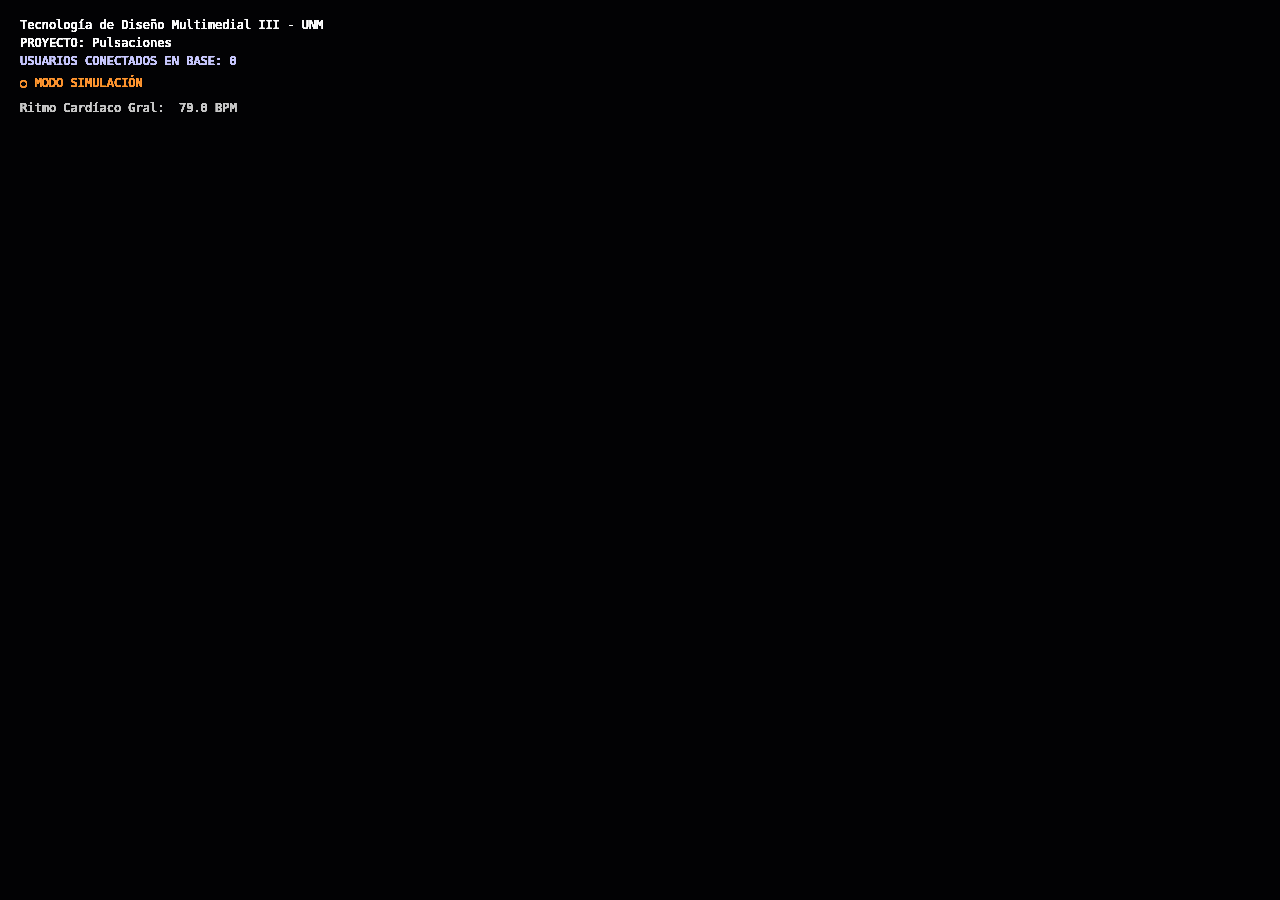
<file: p5/empty-example/index.html>
<!doctype html>
<html lang="es">
  <head>
    <meta charset="UTF-8" />
    <title>Visualización Histórica de Pulsaciones</title>
    <style>
      body {
        margin: 0;
        padding: 0;
        background-color: #05050a;
        overflow: hidden;
      }
      canvas {
        display: block;
      }
    </style>
  </head>
  <body>
    <script src="../p5.min.js"></script>

    <script src="sketch.js"></script>
  </body>
</html>
</file>
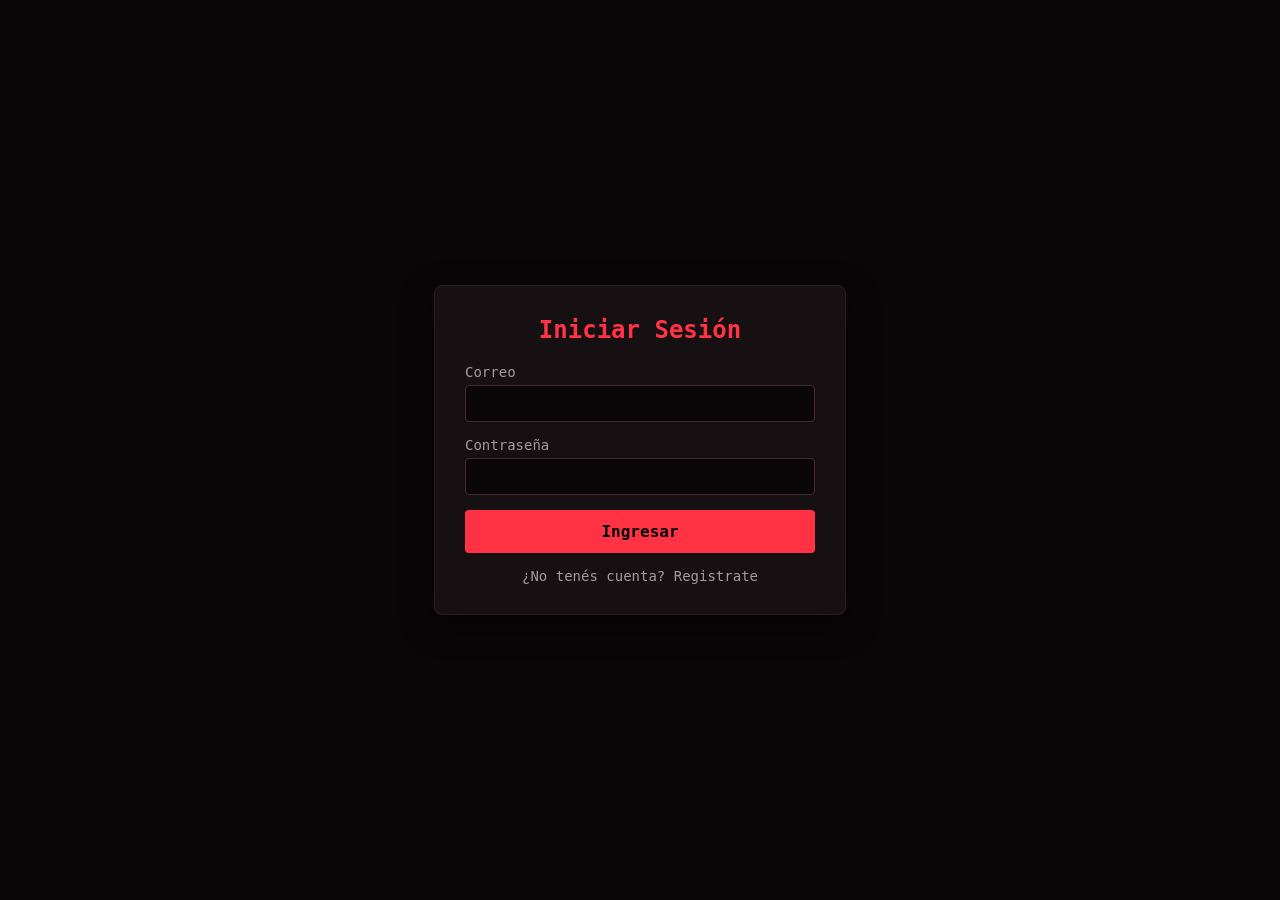
<file: login.html>
<!doctype html>
<html lang="es">
  <head>
    <meta charset="UTF-8" />
    <title>Login - Pulsaciones</title>
    <link rel="stylesheet" href="css/estilos.css" />
  </head>
  <body>
    <div class="contenedor">
      <h2>Iniciar Sesión</h2>
      <form action="procesar_login.php" method="POST">
        <div class="campo">
          <label>Correo</label><input type="email" name="correo" required />
        </div>
        <div class="campo">
          <label>Contraseña</label
          ><input type="password" name="contrasenia" required />
        </div>
        <button type="submit">Ingresar</button>
      </form>
      <a href="registro.html" class="enlace-pie"
        >¿No tenés cuenta? Registrate</a
      >
    </div>
  </body>
</html>
</file>
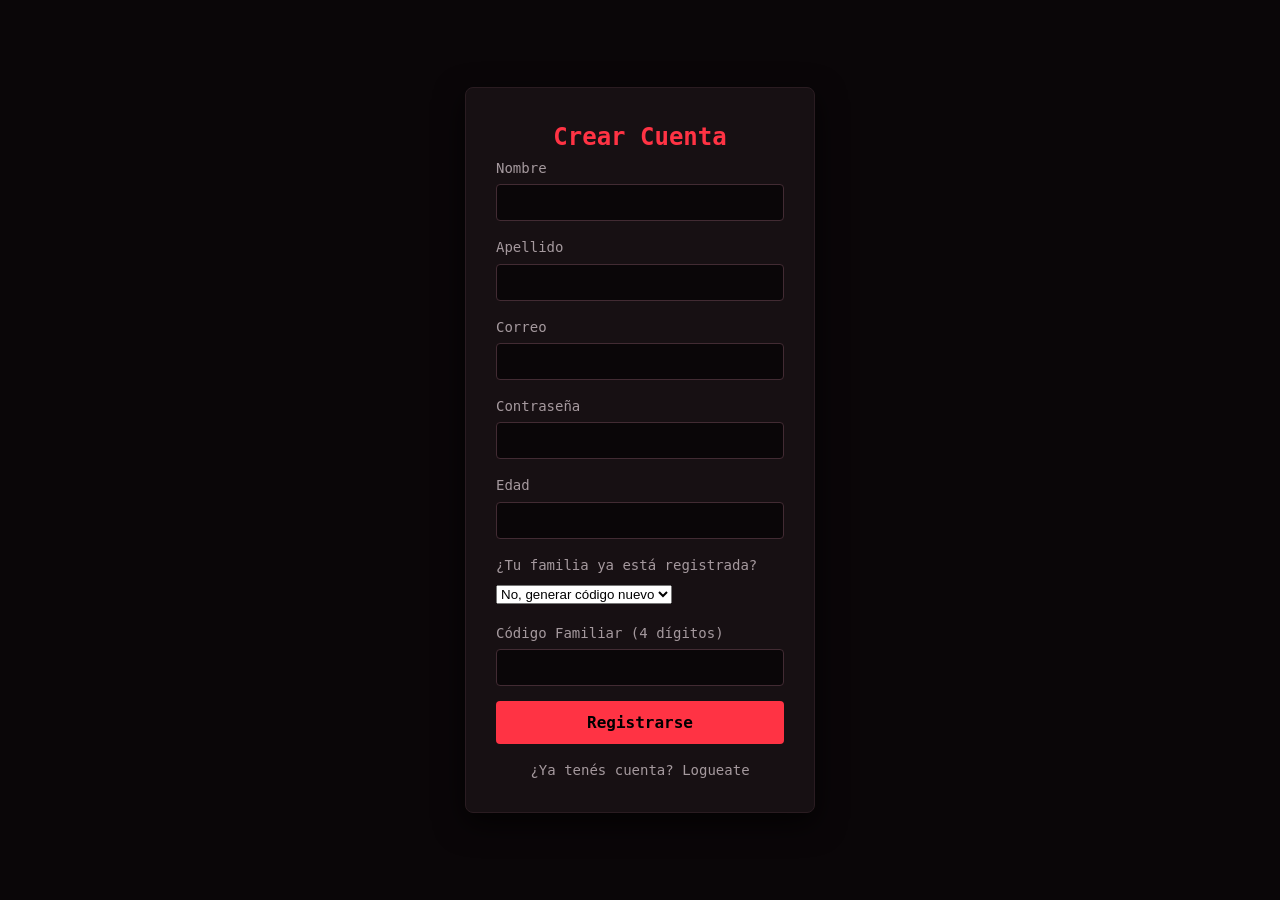
<file: registro.html>
<!doctype html>
<html lang="es">
  <head>
    <meta charset="UTF-8" />
    <title>Registro - Pulsaciones</title>
    <link rel="stylesheet" href="css/estilos.css" />
    <link rel="stylesheet" href="css/global.css" />
    <link rel="stylesheet" href="css/formularios.css" />
  </head>
  <body>
    <div class="contenedor">
      <h2>Crear Cuenta</h2>
      <form action="procesar_registro.php" method="POST">
        <div class="campo">
          <label>Nombre</label><input type="text" name="nombre" required />
        </div>
        <div class="campo">
          <label>Apellido</label><input type="text" name="apellido" required />
        </div>
        <div class="campo">
          <label>Correo</label><input type="email" name="correo" required />
        </div>
        <div class="campo">
          <label>Contraseña</label
          ><input type="password" name="contrasenia" required />
        </div>
        <div class="campo">
          <label for="edad">Edad</label>
          <input
            type="number"
            id="edad"
            name="edad"
            min="1"
            max="120"
            required
          />
        </div>
        <div class="campo">
          <label>¿Tu familia ya está registrada?</label>
          <select name="tiene_familia" onchange="toggleFamilia(this.value)">
            <option value="no">No, generar código nuevo</option>
            <option value="si">Sí, ya tengo un código</option>
          </select>
        </div>
        <div class="campo" id="seccion_codigo">
          <label>Código Familiar (4 dígitos)</label>
          <input
            type="text"
            id="codigo_familiar"
            name="codigo_familiar"
            maxlength="4"
          />
        </div>
        <button type="submit">Registrarse</button>
      </form>
      <a href="login.html" class="enlace-pie">¿Ya tenés cuenta? Logueate</a>
    </div>
    <script>
      function toggleFamilia(v) {
        document.getElementById("seccion_codigo").style.display =
          v === "si" ? "block" : "none";
        document.getElementById("codigo_familiar").required = v === "si";
      }
    </script>
  </body>
</html>
</file>
<file: css/estilos.css>
:root {
  --color-fondo: #0a0608;
  --color-card: #171013;
  --color-primario: #ff3344;
  --color-secundario: #ff7733;
  --color-acento: #ffcc00;
  --color-texto: #f5f0f2;
  --color-texto-mutado: #a5999e;
}

body {
  font-family: "monospace", Arial, sans-serif;
  background-color: var(--color-fondo);
  color: var(--color-texto);
  display: flex;
  justify-content: center;
  align-items: center;
  height: 100vh;
  margin: 0;
}

.contenedor {
  background-color: var(--color-card);
  padding: 30px;
  border-radius: 8px;
  width: 350px;
  border: 1px solid #2a1c21;
  box-shadow: 0 10px 30px rgba(0, 0, 0, 0.7);
}

h2 {
  margin-top: 0;
  text-align: center;
  color: var(--color-primario);
}

.campo {
  margin-bottom: 15px;
}

label {
  display: block;
  margin-bottom: 5px;
  font-size: 14px;
  color: var(--color-texto-mutado);
}

input {
  width: 100%;
  padding: 10px;
  border: 1px solid #422b33;
  background-color: var(--color-fondo);
  color: var(--color-texto);
  border-radius: 4px;
  box-sizing: border-box;
  font-family: inherit;
}

input:focus {
  border-color: var(--color-secundario);
  outline: none;
}

button {
  width: 100%;
  padding: 12px;
  background-color: var(--color-primario);
  border: none;
  color: #000;
  font-weight: bold;
  border-radius: 4px;
  cursor: pointer;
  font-size: 16px;
  font-family: inherit;
  transition:
    background-color 0.2s ease,
    transform 0.1s ease;
}

button:hover {
  background-color: var(--color-secundario);
}

button:active {
  transform: scale(0.98);
}

.enlace-pie {
  display: block;
  text-align: center;
  margin-top: 15px;
  color: var(--color-texto-mutado);
  text-decoration: none;
  font-size: 14px;
  transition: color 0.2s ease;
}

.enlace-pie:hover {
  color: var(--color-acento);
}
</file>
<file: css/global.css>
:root {
  --color-fondo: #0a0608;
  --color-card: #171013;
  --color-primario: #ff3344;
  --color-secundario: #ff7733;
  --color-acento: #ffcc00;
  --color-texto: #f5f0f2;
  --color-texto-mutado: #a5999e;
}

* {
  margin: 0;
  padding: 0;
  box-sizing: border-box;
}

body {
  background-color: var(--color-fondo);
  color: var(--color-texto);
  font-family: "monospace", system-ui, sans-serif;
  line-height: 1.6;
}

a {
  text-decoration: none;
  transition: all 0.2s ease;
}
</file>
<file: css/formularios.css>
.contenedor-formulario {
  min-height: 100vh;
  display: flex;
  justify-content: center;
  align-items: center;
  padding: 20px;
}

.tarjeta-login {
  background-color: var(--color-card);
  border: 1px solid #2a1c21;
  border-radius: 8px;
  padding: 40px;
  width: 100%;
  max-width: 420px;
  box-shadow: 0 10px 30px rgba(0, 0, 0, 0.7);
}

.tarjeta-login h2 {
  color: var(--color-primario);
  margin-bottom: 24px;
  text-align: center;
  font-size: 24px;
}

.grupo-campo {
  margin-bottom: 20px;
}

.grupo-campo label {
  display: block;
  color: var(--color-texto-mutado);
  margin-bottom: 8px;
  font-size: 13px;
}

.grupo-campo input {
  width: 100%;
  padding: 12px;
  background-color: var(--color-fondo);
  border: 1px solid #422b33;
  border-radius: 4px;
  color: var(--color-texto);
  font-family: inherit;
}

.grupo-campo input:focus {
  border-color: var(--color-secundario);
  outline: none;
}

.btn-enviar {
  width: 100%;
  padding: 14px;
  background-color: var(--color-primario);
  color: #000;
  border: none;
  border-radius: 4px;
  font-weight: bold;
  cursor: pointer;
  font-size: 14px;
}

.btn-enviar:hover {
  background-color: var(--color-secundario);
  transform: translateY(-1px);
}
</file>
